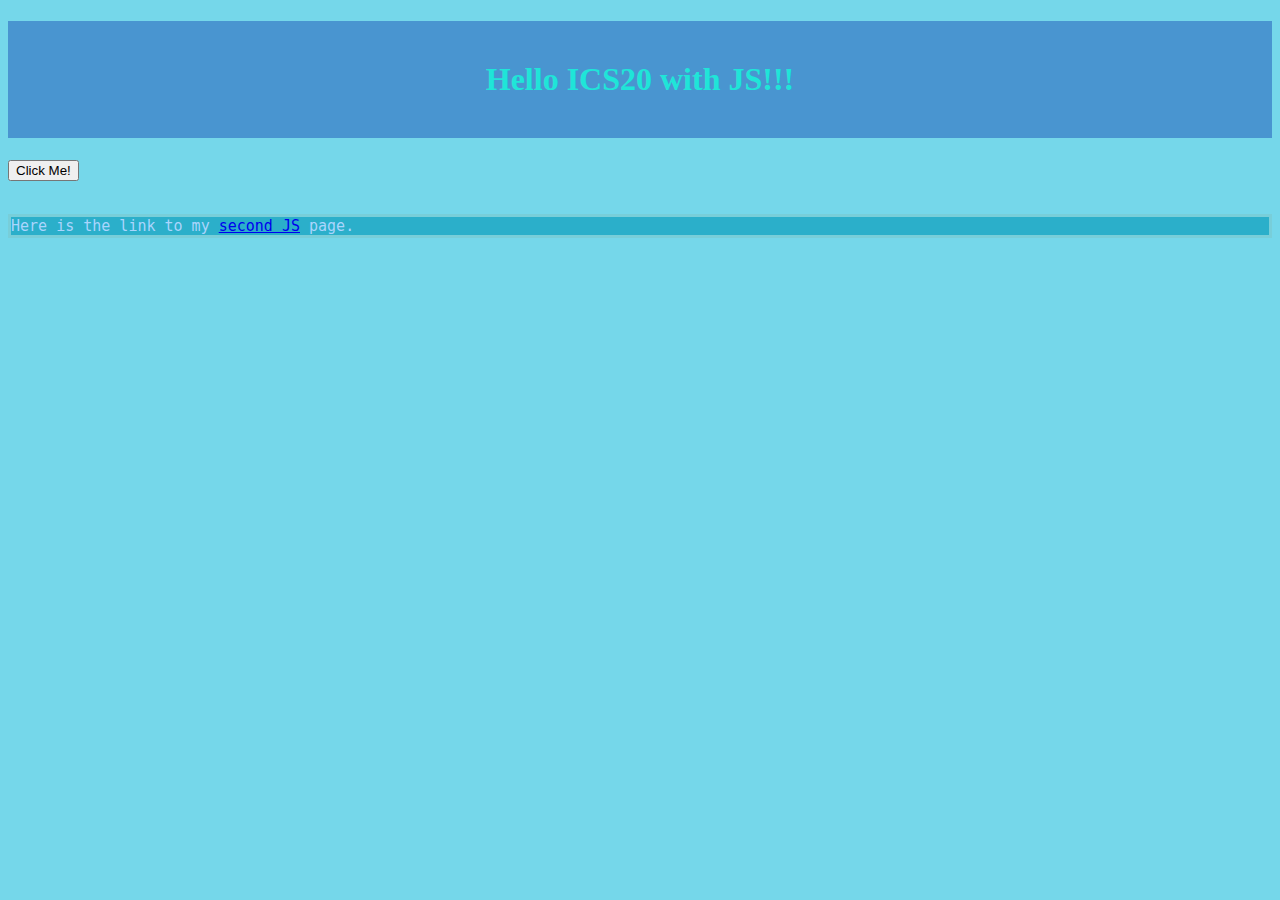
<file: index.html>
<!DOCTYPE html>
<html>
  <head>
    <meta charset="utf-8">
    <meta name="description" content="My First Web Page, with JavaScript">
    <meta name="keywords" content="immaculata, ics2o">
    <meta name="author" content="Grace Silvaroli">
    <meta name="viewport" content="width=device-width, initial-scale=1.0">
		<!-- Favicon -->
    <link rel="apple-touch-icon" sizes="180x180" href="./fav_index/apple-touch-icon.png">
    <link rel="icon" type="image/png" sizes="32x32" href="./fav_index/favicon-32x32.png">
    <link rel="icon" type="image/png" sizes="16x16" href="./fav_index/favicon-16x16.png">
    <link rel="manifest" href="./fav_index/site.webmanifest">
		<!-- Google's MDL -->
		<link rel="stylesheet" href="https://fonts.googleapis.com/icon?family=Material+Icons">
		<link rel="stylesheet" href="https://code.getmdl.io/1.3.0/material.pink-purple.min.css" />
    <link rel="stylesheet" href="./css/style.css">
    <title>My First Webpage, with JavaScript</title>
  </head>
  <body>
		<script defer src="https://code.getmdl.io/1.3.0/material.min.js"></script>
    <script>
      function myButtonClicked() {
        alert("Hello!!! How was your day today? Ok?")
      }
    </script>
    <h1>Hello ICS20 with JS!!!</h1>
		<!-- Colored raised button -->
		<button onclick="myButtonClicked()" class="mdl-button mdl-js-button mdl-button--raised mdl-button--colored">
		  Click Me!
		</button>
		<br></br>
    <p>
		  Here is the link to my <a href="./more_js.html">second JS</a> page.
		</p> 
  </body>
</html>
</file>
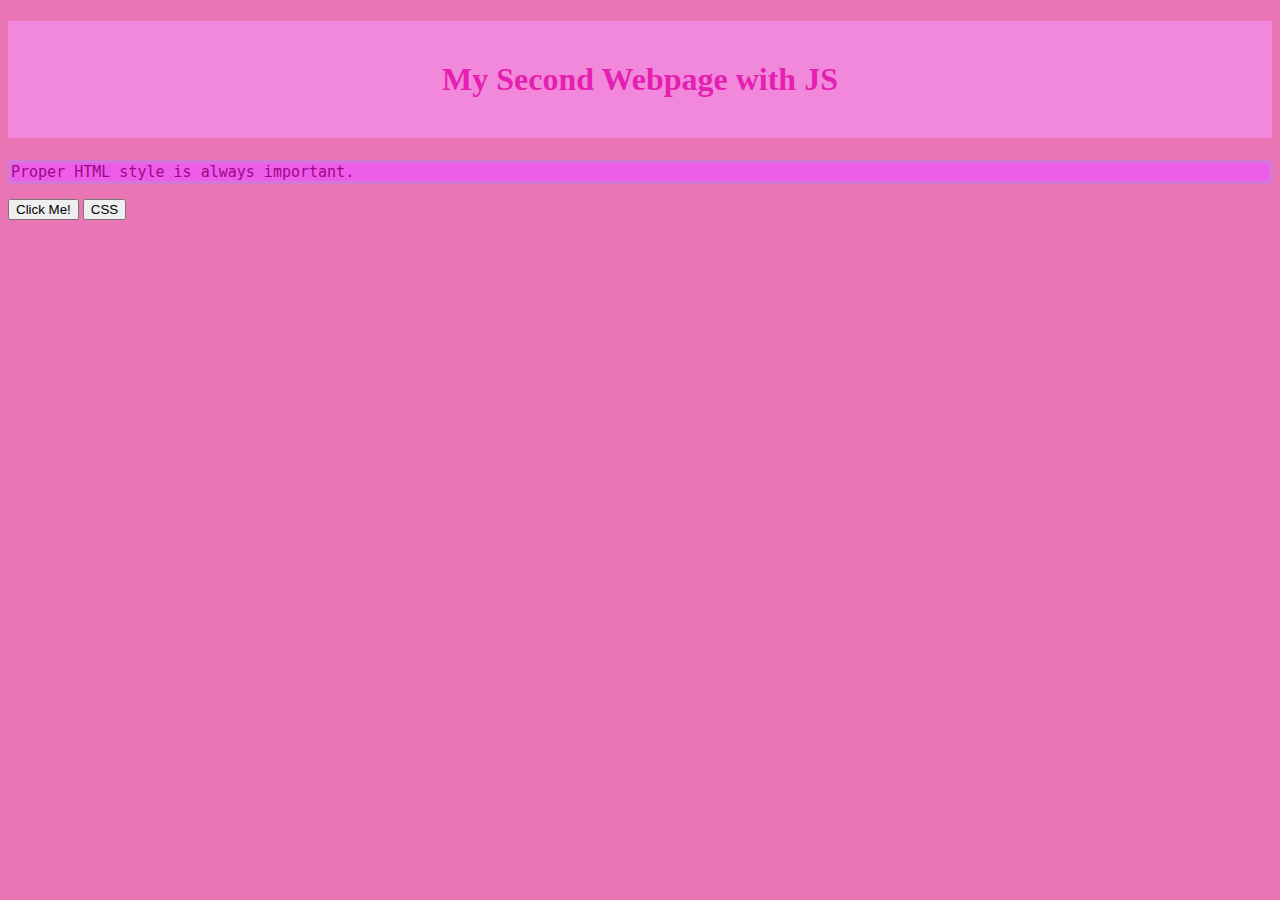
<file: more_js.html>
<!DOCTYPE html>
<html>
  <head>
    <meta charset="utf-8">
    <meta name="description" content="My Second Web Page, with JavaScript">
    <meta name="keywords" content="immaculata, ics2o">
    <meta name="author" content="Grace Silvaroli">
    <meta name="viewport" content="width=device-width, initial-scale=1.0">
		<!-- Favicon -->
    <link rel="apple-touch-icon" sizes="180x180" href="./fav_more/apple-touch-icon.png">
    <link rel="icon" type="image/png" sizes="32x32" href="./fav_more/favicon-32x32.png">
    <link rel="icon" type="image/png" sizes="16x16" href="./fav_more/favicon-16x16.png">
    <link rel="manifest" href="./fav_more/site.webmanifest">
		<!-- Google's MDL -->
		<link rel="stylesheet" href="https://fonts.googleapis.com/icon?family=Material+Icons">
		<link rel="stylesheet" href="https://code.getmdl.io/1.3.0/material.green-lime.min.css" />
		<link rel="stylesheet" href="./css/morestyle.css">
    <title>My Second Webpage, with JavaScript</title>
  </head>
  <body>
		<script defer src="https://code.getmdl.io/1.3.0/material.min.js"></script>
    <script>
      function btnClickMe() {
        alert("Hello Ms. Raffin.")
      }
			function btnCSS() {
        alert("I enjoy learning new stuff about coding everyday!")
      }
    </script>
    <h1>My Second Webpage with JS</h1>
		<p>Proper HTML style is always important.</p>
		<!-- Colored raised button -->
		<button onclick="btnClickMe()" class="mdl-button mdl-js-button mdl-button--raised mdl-button--colored">
		  Click Me!
		</button> 
		<!-- Raised button with ripple -->
		<button onclick="btnCSS()" class="mdl-button mdl-js-button mdl-button--raised mdl-js-ripple-effect">
		  CSS
		</button>
  </body>
</html>
</file>
<file: css/style.css>
/*Created by: Grace S
*Created on: Mar 2022
*This CSS file defines the style for index.html
*ICS2O-Unit1-04-HTML-CSS
*/

body {
  background-color: #75d7ea;
}

h1 {
  background-color:#4995d0;
  color: #1fe5d8;
  padding: 40px;
  text-align: center;
}

p {
  border-style: solid;
  background-color: #2bafca;
  color: #aad5fd;
  border-color: #78ced9;
}

p {
  font-family:Monospace;
  font-size: 15px;
}
</file>
<file: css/morestyle.css>
/*Created by: Grace S
*Created on: Mar 2022
*This CSS file defines the style for more_js.html
*ICS2O-Unit1-04-HTML-CSS
*/

body {
  background-color: #ea75b4;
}

h1 {
  background-color:#f288db;
  color: #e51fb0;
  padding: 40px;
  text-align: center;
}

p {
  border-style: solid;
  background-color: #ee5de9;
  color: #9c0788;
  border-color: #d278d9;
}

p {
  font-family:Monospace;
  font-size: 15px;
}
</file>
